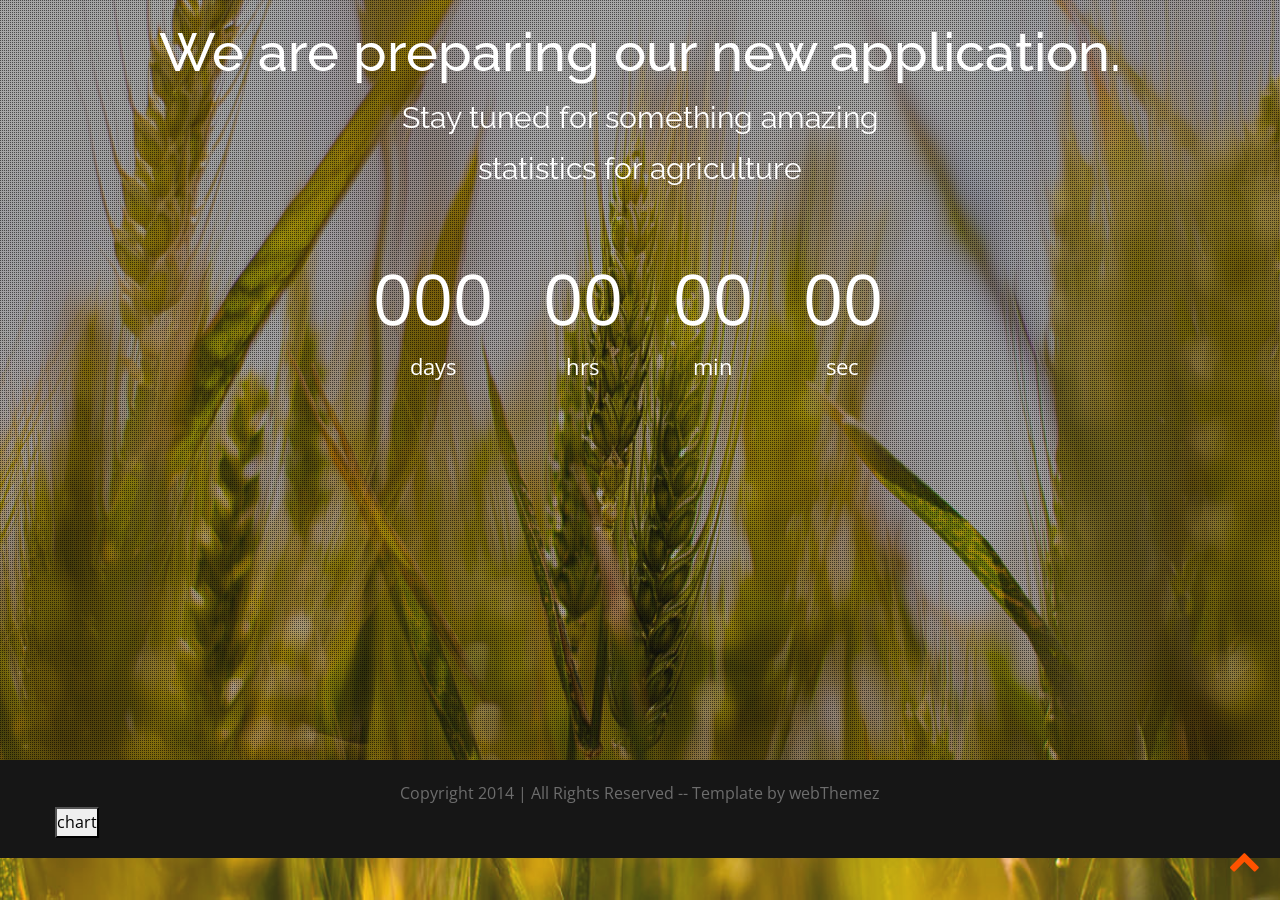
<file: index.html>
<!doctype html>

<html lang="en-gb" class="no-js">

<head>
  <meta charset="utf-8">
  <meta name="viewport" content="width=device-width, initial-scale=1, maximum-scale=1">
  <title>webthemez - alive-Responsive-Coming-Soon-Template</title>
  <meta name="description" content="">
  <meta name="author" content="WebThemez">
  <link rel="stylesheet" href="css/bootstrap.min.css" />
  <link href="css/animate.css" rel="stylesheet" media="screen">
  <link rel="stylesheet" href="css/styles.css" />
  <link href="font/css/font-awesome.min.css" rel="stylesheet">
</head>

<body>
  <!-- <nav id="mainNav">
  <div id="menuToggle"><i class="fa fa-bars"></i></div>
  <ul class="menuLinks">
    <li class="active" id="firstLink"><a href="#home" class="scroll-link">Home</a></li>
    <li><a href="#services" class="scroll-link">Services</a></li>
    <li><a href="#aboutUs" class="scroll-link">About Us</a></li>
    <li><a href="#contactUs" class="scroll-link">Contact Us</a></li>
  </ul>
</nav> -->
  <!--/.header-->
  <div id="#top"></div>
  <section id="home">
    <div class="banner-container">
      <div class="container">
        <div class="row">
          <!-- <div class="logo"> <img src="images/logo.png" alr='logo'/> </div> -->
        </div>
        <div class="heading text-center">
          <h2>We are preparing our new application.</h2>
          <strong>Stay tuned for something amazing</strong>
          <br />
          <strong>statistics for agriculture</strong>

        </div>
        <div class="countdown styled"></div>
      </div>
    </div>
  </section>
  <!-- <section id="services" class="page-section colord">
  <div class="container">
    <div class="row"> 
      
      <div class="col-md-3 text-center"> <i class="fa fa-arrows fa-2x circle"></i>
        <h3>Responsive <span class="id-color">Design</span></h3>
        <p>Nullam ac rhoncus sapien, non gravida purus. Alinon elit imperdiet congue. Integer elit.</p>
      </div>
      
      
     
      <div class="col-md-3 text-center"> <i class="fa fa-css3 fa-2x circle"></i>
        <h3>HTML5/CSS3 <span class="id-color">Dev</span></h3>
        <p>Nullam ac rhoncus sapien, non gravida purus. Alinon elit imperdiet csdef seffes dfef set.</p>
      </div>
      
      
     
      <div class="col-md-3 text-center"> <i class="fa fa-lightbulb-o fa-2x circle"></i>
        <h3>JavaScript <span class="id-color">jQuery</span></h3>
        <p>Nullam ac rhoncus sapien, non gravida purus. Alinon elit imperdiet congue. Integer ultr.</p>
      </div>
     
      
     
      <div class="col-md-3 text-center"> <i class="fa fa-globe fa-2x circle"></i>
        <h3>Web <span class="id-color">Designing</span></h3>
        <p>Nullam ac rhoncus sapien, non gravida purus. Alinon elit imperdiet congue. Integnempus.</p>
      </div>
     
    </div>
  </div>

</section> -->
  <!-- <section id="aboutUs">
  <div class="container">
    <div class="row feature design">
      <div class="six columns right">
        <h2>Our Company</h2>
        <p>Lorem ipsum dolor sit amet, ea eum labitur scsstie percipitoleat fabulas complectitur deterruisset at pro. Odio quaeque reformidans est eu, expetendis intellegebat has ut, viderer invenire ut his. Has molestie percipit an. Falli volumus efficiantur sed id, ad vel noster propriae. Ius ut etiam vivendo, graeci iudicabit constituto at mea. No soleat fabulas prodesset vel, ut quo solum dicunt.
          Nec et jority have suffered alteration. </p>
        <p>Odio quaeque reformidans est eu, expetendis intellegebat has ut, viderer invenire ut his. Has molestie percipit an. Falli volumus efficiantur sed id, ad vel noster propriae. Ius ut etiam vivendo, graeci iudicabit constituto at mea. No soleat fabulas prodesset vel, ut quo solum dicunt.
          Nec et amet vidisse mentitumsstie percipitoleat fabulas. </p>
      </div>
      <div class="six columns feature-media left"> <img src="images/picture-136.png" alt=""> </div>
    </div>
  </div>
</section> -->
  <!-- <section id="contactUs" class="contact-parlex">
  <div class="parlex-back">
    <div class="container">
      <div class="row">
        <div class="heading text-center"> 
          
          <h2>Contact Us</h2>
          <p>There are many variations of passages of Lorem Ipsum available, but the majority have suffered.</p>
        </div>
      </div>
      <div class="row mrgn30">
	  <div id="contactfrm">
	  <form method="POST" id="contact-form" class="form-horizontal" action="contactengine.php" onSubmit="alert('Thank you for your feedback!');">
							<div class="col-sm-12">
							<div class="form-group">
							<input type="text" name="Name" id="Name" class="form-control wow fadeInUp" placeholder="Name" required/>
							</div>
							<div class="form-group">
							<input type="text" name="Email" id="Email" class="form-control wow fadeInUp" placeholder="Email" required/>
							</div>					
							<div class="form-group">
							<textarea name="Message" rows="10" cols="20" id="Message" class="form-control input-message wow fadeInUp"  placeholder="Message" required></textarea>
							</div>
							<div class="form-group">
							<input type="submit" name="submit" value="Submit" class="btn btn-success wow fadeInUp" />
							</div>
							</div>
						</form>		
					</div>	
       
      </div>
    </div>
   
  </div>
</section> -->
  <!-- <footer>
  <div class="container">
    <div class="social text-center"> <a href="#"><i class="fa fa-twitter"></i></a> <a href="#"><i class="fa fa-facebook"></i></a> <a href="#"><i class="fa fa-dribbble"></i></a> <a href="#"><i class="fa fa-flickr"></i></a> <a href="#"><i class="fa fa-github"></i></a> </div>
    <div class="clear"></div>
    
  </div>
</footer> -->

  <section class="copyright">
    <div class="container">
      <div class="row">
        <div class="col-sm-12 text-center"> Copyright 2014 | All Rights Reserved -- Template by webThemez</div>
        <button onclick="window.location.href = './chart.html'">chart</button>
      </div>

    </div>
  </section>
  <a href="#top" class="topHome"><i class="fa fa-chevron-up fa-2x"></i></a>

  <!--[if lte IE 8]><script src="//ajax.googleapis.com/ajax/libs/jquery/1.11.0/jquery.min.js"></script><![endif]-->
  <script src="js/modernizr-latest.js"></script>
  <script src="js/jquery-1.8.2.min.js" type="text/javascript"></script>
  <script src="js/bootstrap.min.js" type="text/javascript"></script>
  <script src="js/jquery.nav.js" type="text/javascript"></script>
  <script src="js/waypoints.js"></script>
  <script src="js/Backstretch.js" type="text/javascript"></script>
  <script src="js/custom.js" type="text/javascript"></script>
  <script type="text/javascript" src="js/jquery.countdown.js"></script>
</body>

</html>
</file>
<file: css/styles.css>
/*
Theme Name: alive-Responsive-Coming-Soon-Template
Author URI: http://webthemez.com/ 
*/

@import url(http://fonts.googleapis.com/css?family=Open+Sans:400,700,600);
@import url(http://fonts.googleapis.com/css?family=Raleway:400,700);
* {
	margin: 0;
	padding: 0;
	font-family: 'Open Sans', sans-serif;
}
body {
	height: 100%;
	font-family: 'Open Sans', sans-serif;
	font-size: 16px;
	line-height: 1.7;
	color: #666666;
	-webkit-font-smoothing: antialiased;
	-webkit-text-size-adjust: 100%;
	background: #fff;
	transition: all 0.3s linear;
	-webkit-transition: all 0.3s linear;
	-moz-transition: all 0.3s linear;
	-o-transition: all 0.3s linear;
}
::selection {
	color: #fff;
	background: #FF5200;
}

::-moz-selection {
 color: #fff;
 background: #FF5200;
}
p {
	color: #858585;
	margin: 0 0 1em !important;
}
h1, h2, h3, h4, h5, h6, #home .heading strong {
	font-family: 'Raleway', sans-serif;
}
.fitImage {
	max-width: 100%;
	vertical-align: middle;
	display: inline-block;
}
.animated {
	/* -webkit-animation-duration: 1s; */
	animation-duration: 1s;
	-webkit-animation-delay: 0s;
	animation-delay: 0s;
}
.mcbook {
	opacity: 0;
}
.show {
	opacity: 1;
}
.pDark p {
	color: #6D6D6D;
}
.pDark h3 {
	color: #BEBEBE;
}
.btn {
	background: #FF5200;
}
.btn:hover {
	background: #145AC4;
}
.btn, .form-control, .team-socials i {
	border-radius: 5px !important;
}
.overlay {
    background: #020202;
}
.form-group {
	margin: 0 auto;
	margin-bottom: 15px; 
}
.form-control {
	border: none; 
	outline: none;
	color: #fff;
	margin: 0;
	height:38px;
	width: 210px;
	max-width: 100%;
	display: block;
	margin-bottom: 20px;
	background: rgba(245, 242, 237, 0.2);
	font-size: inherit;
	border-radius: 0px !important;
	width: 99%;
}
.button-outline {
	-webkit-font-smoothing: antialiased;
	display: inline-block;
	vertical-align: middle;
	zoom: 1;
	color: #fff;
	padding: 10px 25px;
	border: 2px solid #fff;
	border-radius: 0px;
	font-size: 16px;
	font-weight: 400;
	background: rgba(255,255,255,0.15);
}
.button-outline:hover {
	color: #fff;
	background: rgba(255,255,255,0.35);
}
a {
	color: #FF5200;
	text-decoration: none;
	text-shadow: none;
	-webkit-transition: all 0.2s linear;
	-moz-transition: all 0.2s linear;
	-ms-transition: all 0.2s linear;
	-o-transition: all 0.2s linear;
	transition: all 0.2s linear;
}
a:hover {
	color: #000;
	text-decoration: none;
}
.btn {
	border: 0px;
	border-radius: 0px;
}
.btn-primary {
	background: #fff;
	border: 1px solid #fff !important;
	color: #414141 !important;
}
.btn-secondary {
	background: transparent;
	border: 1px solid #fff !important;
	color: #fff;
}
.btn-primary:hover {
	background: #fff;
}
.btn-secondary:hover {
	background: transparent;
	color: #fff;
}
.btn {
	color: #fff;
	font-size: 18px;
	min-height: 50px;
	border-radius: 40px;
	text-decoration: none;
	display: inline-block;
	line-height: 24px;
	padding: 16px 30px 20px;
	z-index: 1;
	position: relative;
	border: none;
	margin-bottom: 15px;
}
.form-control {
	border-radius: 0px;
}
.mrgn30 {
	margin: 30px 0;
}
.copyright {
	color: #6D6D6D;
	background: #161616;
	padding: 20px 0;
}
#top {
	position: relative;
}
.topHome {
	position: fixed;
	bottom: 20px;
	right: 20px;
	z-index: 5;
}
.topHome:hover {
	color: #F89F9F;
}
h2, .h2 {
	font-size: 43px;
}
#Header {
	margin-bottom: 52px;
	position: relative;
	width: 100%;
	height: 119px;
	line-height: 118px;
	z-index: 1;
	padding-top: 30px
}
.logo {
	width: auto;
	margin: 0 auto;
	padding: 16px;
	height: 125px;
	width: 128px;
}
.wrapper {
	margin: 0 auto;
	position: relative;
	width: 100%;
	z-index: 1;
}
#socialIcons {
	display: block;
}
#socialIcons ul {
	margin: 0px;
	padding: 0px;
	text-align: center;
}
#socialIcons ul li {
	margin-right: 5px;
	height: 35px;
	line-height: 40px;
	list-style-type: none;
	display: inline-block;
	background: rgba(224, 224, 224, 1);
	border-radius: 47px;
	padding: 5px;
}
#socialIcons ul li a {
	width: 34px;
	height: 34px;
	display: inline-block;
}
.twitterIcon, .facebookIcon, .linkedInIcon, .pintrestIcon {
	background: url('../images/social-icons.png') -74px 0px;
}
.facebookIcon {
	background-position: 10px 0px;
}
.linkedInIcon {
	background-position: -245px 0px;
}
.pintrestIcon {
	background-position: -331px 0px;
}
.tempBy {
	display: block;
	text-align: center;
	margin-top: 40px;
	color: #8A8A8A;
}
#Content h2 {
	margin: 0px;
	padding: 0px;
	text-align: center;
	font-size: 42px;
	font-weight: 300;
	color: #fff;
}
#WindowSlide {
	margin: 0 auto;
	position: relative;
	width: 634px;
	height: 170px;
	display: block;
	overflow: hidden;
}
#Mail {
	position: absolute;
	width: 634px;
	top: 0px;
	left: 0px;
}
#Content h3 {
	text-align: center;
	font-size: 24px;
	font-weight: normal;
	display: block;
	clear: both;
}
#subscribe p {
	text-align: center;
}
#subscribe input {
	background: rgba(255, 255, 255, 0.52);
	color: #7a7a7a;
	font: bold 19px;
	vertical-align: middle;
	width: 293px;
	border: 1px solid #000;
	padding: 10px;
}
#subscribe input[type="button"] {
	background: rgba(255, 255, 255, 1);
	width: auto;
	padding: 10px 25px;
	cursor: pointer;
	margin-left: -5px;
	font-weight: bold;
	font-size: 13px;
	color: #000;
}
.callback, .simple {
	font-size: 20px;
	background: #27ae60;
	padding: 0.5em 0.7em;
	color: #ecf0f1;
	margin-bottom: 50px;
	-webkit-transition: background 0.5s ease-out;
	transition: background 0.5s ease-out;
}
.callback {
	cursor: pointer;
}
.ended {
	background: #c0392b;
}
.countdown {
	text-align: center;
	margin-top: 30px;
}
.styled {
	margin-bottom: 60px;
}
.styled div {
	display: inline-block;
	margin-left: 10px;
	font-size: 70px;
	font-weight: normal;
	text-align: center;
	margin: 0 25px;
	height: 100px;
	text-shadow: none;
	vertical-align: middle;
	color: #fff;
}
#overlay {
	background: rgba(0, 0, 0, 0.56) url(../images/overlays/01.png) top left repeat;
	position: fixed;
	top: 0px;
	width: 100%;
	bottom: 0px;
	opacity: 0.8;
}
/* IE7 inline-block hack */
*+html .styled div {
	display: inline;
	zoom: 1;
}
.styled div:first-child {
	margin-left: 0;
}
.styled div span {
	display: block;
	font-size: 22px;
	margin-top: -10px;
	font-weight: normal;
	text-align: center;
}
.banner-container {
	background: rgba(0, 0, 0, 0.05);
	background-image: url('../images/dots.png');
	background-repeat: repeat;
	height: 760px;
}
/* wtMenu
----------------------------------------------*/
#mainNav {
	position: fixed;
	right: -200px;
	width: 200px;
	height: 100%;
	top: 0;
	z-index: 10;
	text-align: left;
}
#menuToggle {
	position: absolute;
	left: -47px;
	z-index: 999;
	background: rgba(0, 0, 0, 0.30);
	top: 13px;
	cursor: pointer;
}
#menuToggle .fa {
	font-size: 18px;
	margin: 7px 10px;
	color: #fff;
}
#menuToggle:hover .fa {
	color: #888;
}
.menuLinks {
	position: absolute;
	top: 0;
	right: 0px;
	background: rgba(0, 0, 0, 0.9);
	width: 200px;
	height: 100%;
	z-index: 999;
	padding: 10px 0 0 0
}
.menuLinks li {
	list-style: none;
}
.menuLinks li a {
	margin-left: 20px;
	color: gray;
	display: block;
	font-size: 12px;
	font-weight: 700;
	line-height: 38px;
	text-transform: uppercase;
}
.menuLinks li a:hover {
	color: #888;
}
/*home*/

#home .heading h2 {
	color: #fff;
	font-size: 54px !important;
}
#home .heading strong {
	color: #fff;
	font-size: 30px;
	font-weight: normal;
}
/* Header 
----------------------------------------------*/
#section-top {
	background: #4E4E4E;
}
#section-top ul {
	margin: 0;
	padding: 0;
	list-style: none;
	float: right;
}
#section-top ul li {
	display: inline-block;
}
#section-top ul li a {
	border-radius: 2px;
	display: inline-block;
	height: 35px;
	line-height: 35px;
	width: 35px;
	text-align: center;
}
#section-top .region-top-first {
	float: right;
}
.header {
	position: fixed;
	width: 100%;
	background: rgba(27, 27, 27, 0.31);
	z-index: 50;
	border-radius: 0;
	top: 0px;
	border-bottom: 1px solid rgba(214, 214, 214, 0.26);
}
.addBg {
	background: rgba(5, 5, 5, 0.94);
	transition: all 0.3s linear;
	-webkit-transition: all 0.3s linear;
	-moz-transition: all 0.3s linear;
	-o-transition: all 0.3s linear;
}
.navbar-inverse {
	background: transparent;
}
.navbar-inverse .navbar-toggle {
	background-color: #FF5200;
}
.navbar-inverse .navbar-toggle .icon-bar {
/*background-color: #FF5200;*/
;
}
.navbar-inverse .navbar-toggle:hover, .navbar-inverse .navbar-toggle:focus {
	background: #FF5200;
}
.navbar-inverse .navbar-nav > li > a:hover, .navbar-inverse .navbar-nav > li > a:focus {
	color: #fff;
}
.navbar-inverse .navbar-toggle:hover .icon-bar {
	background: #fff;
}
.navbar-toggle {
}
.hero-text {
	color: #676e73;
	width: 83%;
	text-align: center;
	margin: 7% auto 24px auto;
	font-family: 'Oswald', sans-serif;
}
.hero-text p {
	font-family: 'Oswald', sans-serif;
	padding: 0;
	margin: 12px 8% 0;
	text-shadow: 0px 1px 2px rgba(0, 0, 0, .2);
}
/*.carousel-inner*/
 
.actionPanel {
	padding: 25px 0;
	background: #FF5200;
}
.actionPanel h3 {
	margin: 0px;
}
.circle {
	color: #8A8A8A;
	height: 80px;
	width: 80px;
	border-radius: 90px;
	background: #252525;
	padding: 23px;
}
#section-strapline {
	background: #f00bfff;
	line-height: 42px;
	clear: both;
}
/*----Nav ----*/
.header .navbar-brand {
	float: left;
	padding: 22px 15px;
	line-height: 18px;
	height: 50px;/*color:#FF5200;*/
}
.navbar-brand b {
	color: #FF5200;
	font-family: 'Oswald', sans-serif;
	font-weight: 900;
}
.navbar-brand b i {
	color: #fff;
	font-style: normal;
}
.logo {
	font-size: 2.2em;
	text-shadow: none;
	margin: 8px 0 0 0;
}
.logo:hover {
	color: #5A5A5A;
}
.header .navbar {
	margin: 0;
	background: transparent;
	border: 0;
}
.navbar-inverse .navbar-nav > li > a {
	color: #fff;
	font-size: 1.2em;
	line-height: normal;
	margin: 17px;
	padding: 6px 0px !important;
	border-radius: 5px;
	font-family: 'Oswald', sans-serif;
	font-weight: 400;
	text-transform: uppercase;
}
.navbar-inverse .navbar-nav > .active > a, .navbar-inverse .navbar-nav > .active > a:hover, .navbar-inverse .navbar-nav > .active > a:focus {
	color: #fff;
	background: none;
	border-bottom: 2px solid #FF5200;
	border-radius: 0px;
}
.navbar-inverse .navbar-nav > .active {
}
.navbar-nav > li:hover > a {
	color: #fff;
}
.header .navbar-nav > li > a {
	padding: 25px 18px;
}
.page-section {
	width: 100%;
	height: auto;
	padding: 35px 0;
}
.noPadd {
	padding: 0;
}
.page-section h1 {
	font-size: 3.5em;
	margin: 90px 0 30px;
	line-height: 1.2em;
}
.page-section h1 span {
	font-weight: 200;
}
.page-section h2 {
	color: #FF5200;
}
.page-section p {
	font-size: 16px;
	line-height: 22px;
}
.darkBg {
	background: #000;
}
.darkBg .fa {
	color: #FF5200;
}
#logo {
	margin-top: 6.875rem;
	text-align: center;
}
.hero-text p {
	font-size: 1.6em;
	color: #fff;
	font-style: normal;
	text-shadow: 1px 1px 1px #8F8F8F;
}
.arrow-link {
	display: inline-block;
	font-size: 32px;
	margin-top: 20px;
	height: 60px;
	line-height: 60px;
	overflow: hidden;
	text-align: center;
	vertical-align: top;
	width: 60px;
}
a.arrow-link {
	color: #FF5200;
}
a.arrow-link:hover {
	color: #fff;
}
.colord {
	background: #161616;
}
.colord p {
	color: #797979;
}
.colord h3 {
	color: #fff;
}
.hero-button {
	text-align: center;
	background: rgba(255, 255, 255, 0.36);
	border: 1px solid #fff;
	padding: 20px;
	display: inline-block;
	margin: 0 auto;
	clear: left;
	width: auto;
}
.hero-img {
	text-align: center;
	margin: 124px auto 24px auto;
}
.da-slider {
	margin: 0 auto !important;
}
.heading h2 {
	color: #222;
}
#contactUs .heading h2 {
	color: #fff;
}
.sub-heading {
	padding: 15px 0;
}
.sub-heading h2 {
	font-size: 18px;
	margin: 15px 0 8px !important;
}
.sub-heading p {
	color: #5A5A5A;
}
.heading {
	padding: 3px 10px;
	padding-bottom: 15px;
	margin-bottom: 30px;
	display: block;
}
.pdingBtm30 {
	padding-bottom: 30px;
}
img, video, iframe, embed, object {
	max-width: 100%;
	height: auto;
}
/* Features
    -------------------------------------------------*/
#features h2 {
}
#features p {
}
.fetaure-details {
	margin-bottom: 45px;
}
.features .features-left {
	text-align: right;
}
.features .features-right {
	text-align: left;
}
#features h4 {
	color: #000;
	font-size: 24px !important;
}
#features p {
	color: #494949;
	font-size: 16px;
}
.features .phone-image {
	max-width: 250px;
	margin: auto auto 80px;
}
#aboutUs {
	background: #fff;
	padding-top: 35px;
	padding-bottom: 25px;
	overflow: hidden;
}
#aboutUs .feature {
	margin-top: 30px;
	margin-bottom: 54px;
}
#aboutUs .right {
	padding-left: 32px;
	float: right;
}
#aboutUs .left {
	padding-right: 32px;
	float: left;
}
#aboutUs h3 {
	font: 18px/34px;
	text-transform: uppercase;
	letter-spacing: 1px;
	color: #222;
}
.fluid-video-wrapper {
	margin-top: 18px;
}
#aboutUs .left {
	padding-right: 32px;
	float: left;
}
#aboutUs .right {
	float: right;
}
.row .six {
	width: 50%;
}
/* Services
    -------------------------------------------------*/
.grid .text-content {
	padding-left: 35%;
}
.grid .text-content {
	display: block;
	padding-left: 19%;
	padding-right: 8%;
}
.grid .grid-item {
}
.grid .text-content h5 {
	font-weight: bold;
}
.grid .grid-item .item-content {
	display: block;
	outline: none;
	text-decoration: none;
	padding: 20px 0;
}
.item-content .fa {
	position: absolute;
	color: #646464;
	font-size: 4.5em;
	top: 36px;
}
#contactUs {
/*background: #FF5200;*/;
}
#contactUs .btn {
	border-radius: 0px !important;
	border: 0px !important;
	background: #FF5200;
	color: #fff !important;
}
nav#filter {
	margin-bottom: 1.5em;
}
nav#filter li {
	display: inline-block;
	margin: 0 0 0 5px;
}
nav#filter a {
	padding: 4px 12px;
	line-height: 20px;
	border: 1px solid #FF5200;
	text-decoration: none;
}
.current {
	background: #FF5200;
	color: #fff;
}
.page-section.intro {
	min-height: 600px;
}
.btn {
	font-weight: 200;
}
.btn-dark {
	background: #444;
	color: #fff;
}
.btn-dark:hover {
	background: #000;
	color: #fff;
}
.back-to-top {
	display: inline-block;
	clear: both;
	background: #fff;
	color: #333;
	padding: 0 10px 5px;
	margin: 20px 0 0;
	text-shadow: none;
}
.back-to-top:hover {
	background: #333;
	color: #fff;
	text-decoration: none;
}
hr {
	border-color: #ddd;
}
body {
	margin: 0;
	font-family: Arial, sans-serif;
}
#navigation {
	position: fixed;
	top: 0;
	right: 0;
	margin: 0;
	padding: 0;
	width: 200px;
	background: #ffffff;
	box-shadow: 0 10px 10px -10px #000000;
}
#navigation > li {
	margin: 0;
	padding: 0;
	list-style: none;
}
#navigation > li > a {
	margin: 1px;
	color: #000000;
	background: #cccccc;
	display: block;
	padding: 5px;
	text-decoration: none;
	transition: all 400ms;
}
#navigation > li > a.current, #navigation > li:hover > a {
	background: #999999;
}
.pageSection {
	min-height: 600px;
	padding: 20px;
	background: #dddddd;
}
.pageSection:nth-child(odd) {
	background: #eeeeee;
}
.socialIcons li {
	list-style: none;
	display: inline;
	margin-right: 6px;
}
footer {
	border-top: 1px solid #303030;
	padding: 35px 0 15px;
	background: #161616;
}
.social a:hover {
	color: #818181;
}
.social a {
	font-size: 32px;
	margin: 0 10px;
	color: #FF5200;
}
.contact ul li {
	margin-bottom: 10px;
}
.contact ul li i {
	margin-right: 15px;
}
.portfolio-item img:hover {
	width: 110%;
	height: 110%;
}

@media (min-width: 768px) {
.header .navbar-brand {
	padding-left: 0;
}
.navbar-nav {
	float: right;
}
.navbar-inverse .navbar-nav > li > a {
	color: #fff;
	font-size: 1.1em;
	padding: 6px 0px !important;
	border-radius: 5px;
	margin: 19px 10px;
}
}

@media (max-width: 768px) {
.banner-container {
	height: 700px;
}
#home .heading h2 {
	font-size: 44px !important;
}
#home .heading strong {
	font-size: 19px;
}
.styled div {
	display: inline-block;
	margin-left: 10px;
	font-size: 50px;
}
.styled div span {
	font-size: 23px;
}
.row .six {
	width: auto;
}
.hero-img {
	display: none;
}
.header .navbar-nav > li > a {
	padding: 25px 12px;
}
}

@media (max-width:760px) {
.header .navbar-nav > li > a {
	padding: 7px 12px;
	font-size: 14px;
}
.navbar-inverse .navbar-collapse, .navbar-inverse .navbar-form {
	border-color: #A8A8A8;
}
}

@media (max-width: 480px) {
.banner-container {
	height: 500px;
}
#home .heading h2 {
	font-size: 34px !important;
}
#home .heading strong {
	font-size: 14px;
}
.styled div {
	display: inline-block;
	margin-left: 10px;
	font-size: 28px;
}
.styled div span {
	font-size: 14px;
}
.navbar {
	min-height: 69px;
}
.arrow-link {
	display: none;
}
#section-top ul li a {
	height: 28px;
	line-height: 28px;
	width: 26px;
}
.page-section h1 {
	font-size: 3em;
}
.page-section h2 {
	font-size: 22px;
}
.page-section p {
	font-size: 14px;
	margin: 0 0 20px;
}
.copyright {
	font-size: 13px;
}
}

@media (max-width: 320px) {
.banner-container {
}
.grid .text-content {
	padding-left: 29%;
	padding-right: 2%;
}
nav#filter li {
	display: inline-block;
	margin: 0 0 23px 5px;
}
}
.customNavigation {
	text-align: center;
}
.customNavigation a {
	-webkit-user-select: none;
	-khtml-user-select: none;
	-moz-user-select: none;
	-ms-user-select: none;
	user-select: none;
	-webkit-tap-highlight-color: rgba(0, 0, 0, 0);
}
.contact-parlex {
	padding-top: 0px;
	background-image: url('../images/banner-bg.jpg');
	background-size: cover;
	background-repeat: no-repeat;
	background-attachment: fixed;
}
.parlex-back {
	padding: 30px 0;
	background-color: rgba(0, 0, 0, 0.37);
	color: #FDFDFD !important;
}
.parlex-back .heading p {
	color: #FDFDFD;
	font-weight: normal;
}
.customNavigation {
	display: none;
}
#clients .heading {
	margin: 0px;
}
</file>
